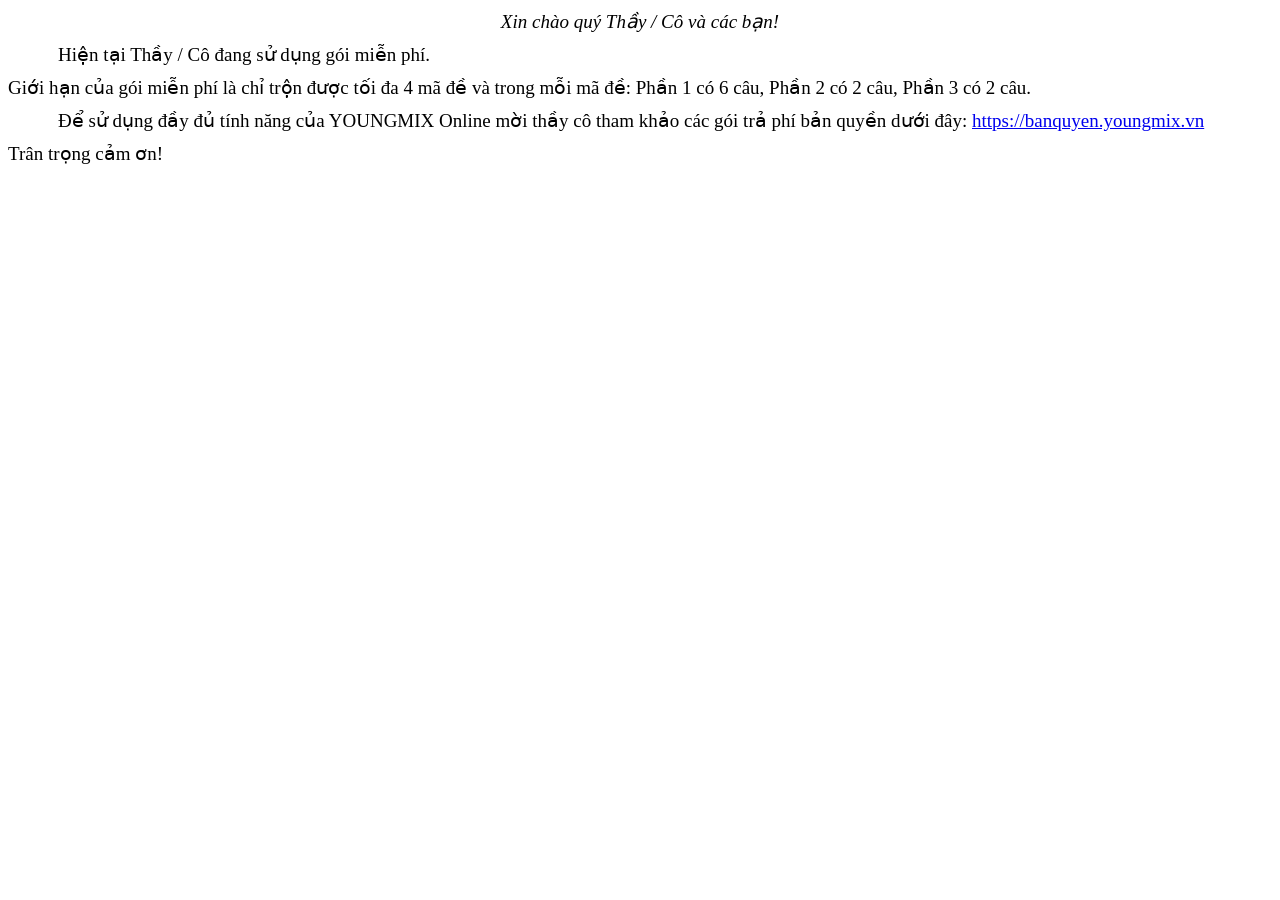
<file: backend/mua_ban_quyen_2025.html>
<html>
  <head>
    <style>
      body {
        font-family: "Times New Roman", Times, serif;
        font-size: 19px;
      }
      div {
        margin-top: 10px;
      }
    </style>
  </head>
  <body>
    <div style="text-align: center">
      <i>Xin chào quý Thầy / Cô và các bạn!</i>
    </div>
    <div style="text-indent: 50px">
      Hiện tại Thầy / Cô đang sử dụng gói miễn phí.
    </div>
    <div>
      Giới hạn của gói miễn phí là chỉ trộn được tối đa 4 mã đề và trong mỗi mã đề: Phần 1 có 6 câu, Phần 2 có 2 câu, Phần 3 có 2 câu.
    </div>
    <div style="text-indent: 50px">
      Để sử dụng đầy đủ tính năng của YOUNGMIX Online mời thầy cô tham khảo các
      gói trả phí bản quyền dưới đây:
      <a href="https://banquyen.youngmix.vn">https://banquyen.youngmix.vn</a>
    </div>
    <div>Trân trọng cảm ơn!</div>
  </body>
</html>
</file>
